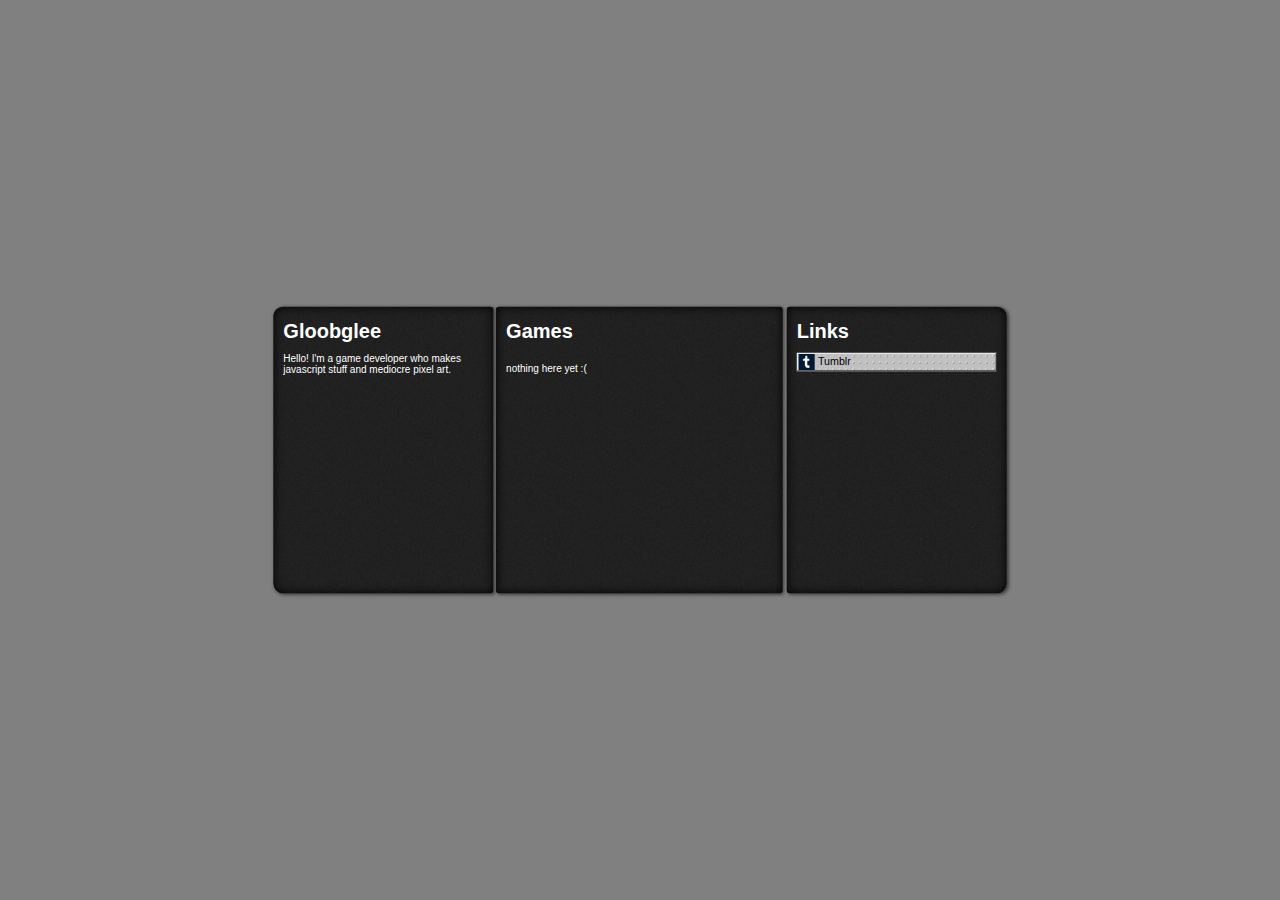
<file: index.html>
<!DOCTYPE html>

<html>
	<head>
		<title id="title">Gloobglee</title>
		<meta name="description" content="Play all of my games!">
		<meta name="keywords" content="gloobglee, gloob glee, globglee, gloobgle, goobglee, gloobee, gooble">
		<meta charset="UTF-8">
		<meta name="viewport" content="width=device-width, initial-scale=1.0">
		<link rel="stylesheet" type="text/css" href="style.css">
		<link id="icon" rel="icon" href="favicon.ico">
	</head>
	<body>
		<div id="bg"></div>
		<div id="wrapper">
			<div class="block" id="nameBlock">
				<h1>Gloobglee</h1>
				<div class="blockText">
					Hello! I'm a game developer who makes javascript stuff and mediocre pixel art.
				</div>
			</div>
			<div class="block" id="gamesBlock">
				<h1>Games</h1>
				<div id="gameList">
					<!--<a target="_blank" href="" class="game" style="background-image: url('img/lb.png');">
						<div class="gameIcon" style="background-image: url('img/lbIcon.png')"></div>
						<div class="gameTitle">Game</div>
						<div class="gameDesc">Desc</div>
					</a>-->
					<p>nothing here yet :(</p>
				</div>
			</div>
			<div class="block" id="linksBlock">
				<h1>Links</h1>
				<div id="linkList">
					<a class="link" href="https://gloobglee.tumblr.com" target="_blank"><div class="linkIcon" style="background-image: url('img/tumblr.png');"></div><span class="linka">Tumblr</span></a>
				</div>
			</div>
		</div>
		<script>document.getElementById("wrapper").style.transform = "scale(" + document.body.getBoundingClientRect().width / 1920 + ")";</script>
	</body>
</html>
</file>
<file: style.css>
body {
	position: absolute;
	margin: 0px;
	padding: 0px;
	width: 100%;
	height: 100%;
	font-size: 15px;
	font-family: Tahoma, Arial, sans-serif;
	color: white;
	background-color: black;
	overflow: hidden;
	-webkit-touch-callout: none; /* iOS Safari */
    -webkit-user-select: none; /* Safari */
     -khtml-user-select: none; /* Konqueror HTML */
       -moz-user-select: none; /* Old versions of Firefox */
        -ms-user-select: none; /* Internet Explorer/Edge */
            user-select: none; /* Non-prefixed version, currently
                                  supported by Chrome, Edge, Opera and Firefox */
	display: grid;
	justify-content: center;
	align-content: center;
}

#bg {
	position: absolute;
	width: 100%;
	height: 100%;
	left: 0;
	top: 0;
	background-color: gray;
}

#wrapper {
	position: relative;
	width: 1100px;
}

#nameBlock {
	position: relative;
	width: 300px;
	height: calc(100% - 30px);
	border-radius: 15px 5px 5px 15px;
}

#gamesBlock {
	width: 400px;
	height: 400px;
	border-radius: 5px;
}

#linksBlock {
	position: relative;
	width: 300px;
	height: calc(100% - 30px);
	float: right;
	margin-left: 5px;
	border-radius: 5px 15px 15px 5px;
}

#linkList {
	width: 100%;
	margin-top: 10px;
}

.link {
	position: relative;
	display: block;
	width: 100%;
	color: black;
	text-decoration: none;
	color: black;
	background-image: url('img/linkBg.png');
	box-shadow: inset -1px -1px #0a0a0a, inset 1px 1px #fff, inset -2px -2px grey, inset 2px 2px #dfdfdf;
	padding: 5px 0 5px 0;
	transition: box-shadow 0.1s, transform 0.1s;
}

.link:hover {
	box-shadow: inset -1px -1px #0a0a0a, inset 1px 1px #fff, inset -2px -2px grey, inset 2px 2px #dfdfdf, 0 2px 10px black;
	transform: scale(1.1);
	z-index: 999;
}

.linka {
	position: relative;
	left: 38px;
	font-size: 16px;
	height: 100%;
	background-color: silver;
	font-family: 'MS PGothic',Arial;
}

.linkIcon {
	position: relative;
	display: inline-block;
	margin: -28px -15px -25px -15px;
	vertical-align: middle;
	width: 24px;
	height: 24px;
	left: 18px;
}

#gameList {
	width: 100%;
	height: calc(100% - 55px);
	overflow-x: hidden;
	overflow-y: auto;
}

.game {
	display: block;
	text-decoration: none;
	width: 100%;
	padding: 10px 0 10px 0;
	background-size: 500px 100px;
	box-shadow: 0 0 15px black inset;
	transition: box-shadow 0.2s;
}

.game:hover {
	box-shadow: 0 0 15px white inset;
}

.gameTitle {
	position: relative;
	width: calc(100% - 58px);
	left: 10px;
	font-size: 20px;
	color: white;
	text-shadow: 2px 2px 4px black;
}

.gameDesc {
	position: relative;
	width: calc(100% - 58px);
	left: 10px;
	font-size: 13px;
	color: white;
	text-shadow: 2px 2px 4px black;
}

.gameIcon {
	position: relative;
	display: inline-block;
	float: left;
	top: 5px;
	left: 5px;
	width: 48px;
	height: 48px;
}

.block {
	position: relative;
	vertical-align: bottom;
	display: inline-block;
	padding: 15px;
	background-color: rgb(50,50,50);
	background-image: url('img/darkNoise.png');
	border-radius: 10px;
	box-shadow: 2px 2px 5px rgba(0,0,0,0.5), 0 0 15px black inset;
}

.blockText {
	position: relative;
	margin-top: 10px;
	width: 100%;
}

h1 {
	margin-top: 5px;
	margin-bottom: 15px;
}
</file>
